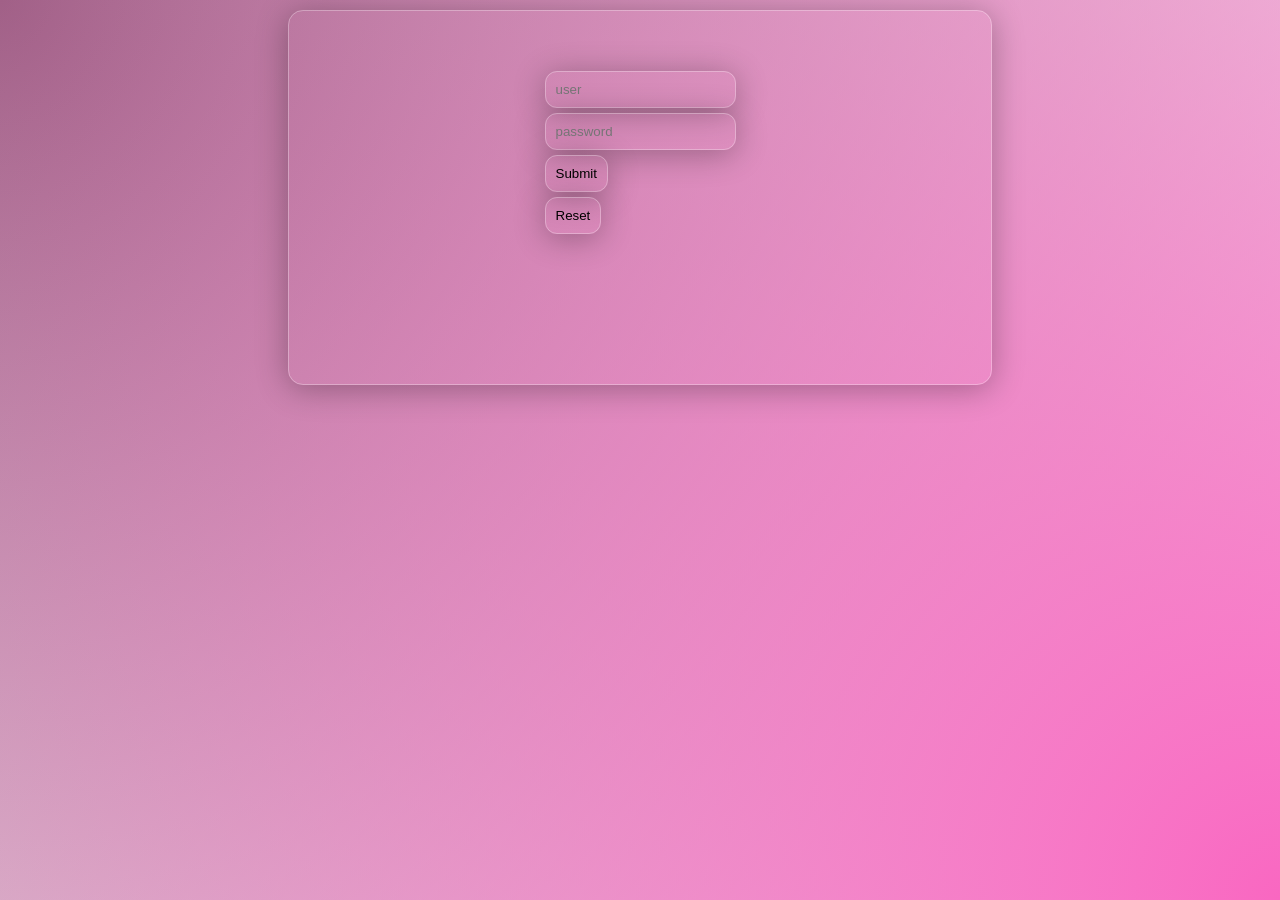
<file: index.html>
<!DOCTYPE html>
<html lang="en">
<head>
    <link rel="stylesheet" href="index.css">
    <meta charset="UTF-8">
    <meta name="viewport" content="width=device-width, initial-scale=1.0">
    <title>Document</title>
</head>
<body>
    <div class="box-1-loge-in">
        <div class="type-loge-in"></div>
        <form  method="get" action="E:\HTML\NEW 1.2\box-style.html" accept-charset="UTF-8" autocomplete="on">
            <input type="user" name="user" placeholder="user" class="user">
            <input type="password" name="password" placeholder="password" class="password">
            <input type="submit" name="submit" placeholder="OK" class="submit">
            <input type="reset" name="reset" placeholder="reset" class="reset">
        </form>
    
    </div>
</body>
</html>
</file>
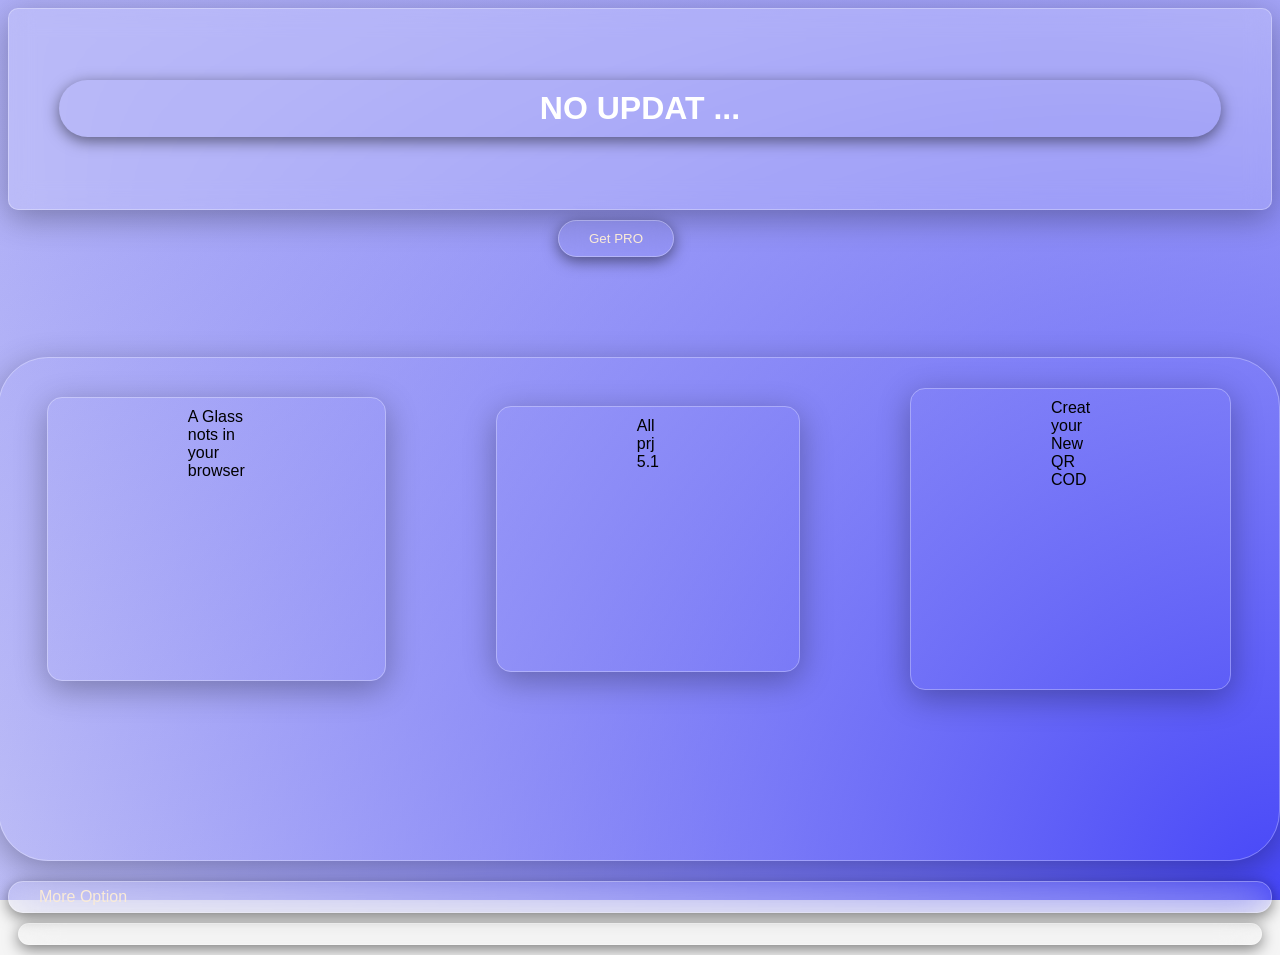
<file: box-style.html>
<!DOCTYPE html>
<html lang="en">
<head>
    <link rel="stylesheet" href="box-style.css">
    <meta charset="UTF-8">
    <meta name="viewport" content="width=device-width, initial-scale=1.0">
    <title>box</title>
</head>
<body>
    <div class="box1"><h1 class="text1">NO UPDAT ...</h1></div>
    <button class="but2" commandfor="popule" command="show-modal" id="sin">Get PRO</button>
    <dialog id="popule" class="dialog"><h1 class="text2signin1">Get Premium</h1>
        <div class="boxpro">
            <pre><h3 class="hart">Get 30$ Now</h3><button class="butget">Get</button></pre>
            <hr class="hr1">
            <pre><h3 class="hart">Get 0$ Free</h3><button class="getfree">Get Free</button></pre>
            <hr class="hr2">
            <pre><h3 class="hart">Get PRO</h3><button class="butget">Get</button></pre>
        </div>
        <button commandfor="popule" command="close" class="close1">
                close
        </button>
    </dialog>
    <div class="boxall">
    <div class="box3">A Glass nots in your browser</div>
    <div class="box4">All prj 5.1</div>
    <div class="box5">Creat your New QR COD</div>
    </div>
    <section class="text-more-option">More Option</section>
    <div class="box-section-more"></div>
</body>
</html>
</file>
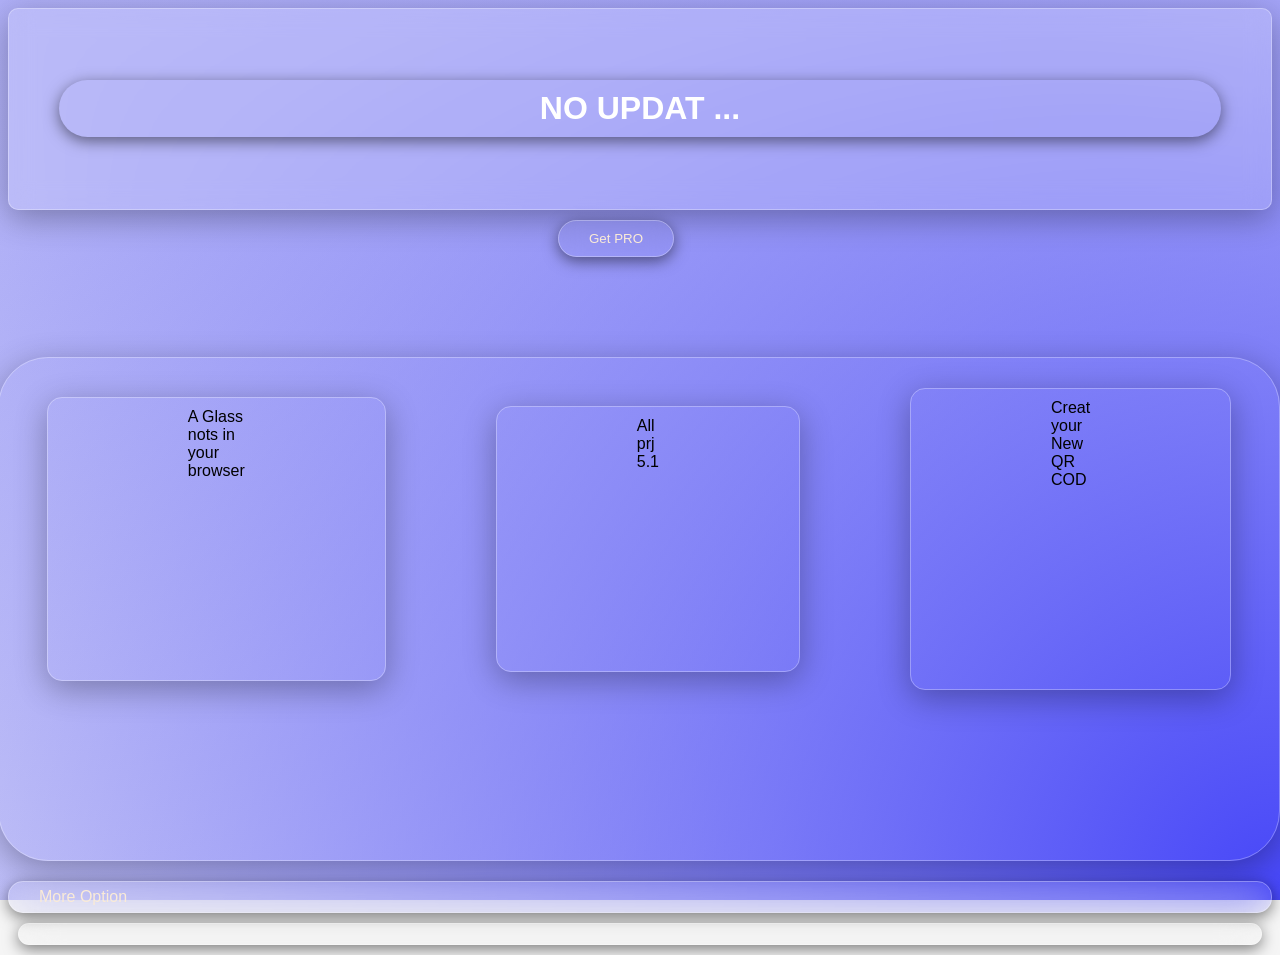
<file: index1.html>
<!DOCTYPE html>
<html lang="en">
<head>
    <link rel="stylesheet" href="index1.css">
    <meta charset="UTF-8">
    <meta name="viewport" content="width=device-width, initial-scale=1.0">
    <title>box</title>
</head>
<body>
    <div class="box1"><h1 class="text1">NO UPDAT ...</h1></div>
    <button class="but2" commandfor="popule" command="show-modal" id="sin">Get PRO</button>
    <dialog id="popule" class="dialog"><h1 class="text2signin1">Get Premium</h1>
        <div class="boxpro">
            <pre><h3 class="hart">Get 30$ Now</h3><button class="butget">Get</button></pre>
            <hr class="hr1">
            <pre><h3 class="hart">Get 0$ Free</h3><button class="getfree">Get Free</button></pre>
            <hr class="hr2">
            <pre><h3 class="hart">Get PRO</h3><button class="butget">Get</button></pre>
        </div>
        <button commandfor="popule" command="close" class="close1">
                close
        </button>
    </dialog>
    <div class="boxall">
    <div class="box3">A Glass nots in your browser</div>
    <div class="box4">All prj 5.1</div>
    <div class="box5">Creat your New QR COD</div>
    </div>
    <section class="text-more-option">More Option</section>
    <div class="box-section-more"></div>
</body>
</html>
</file>
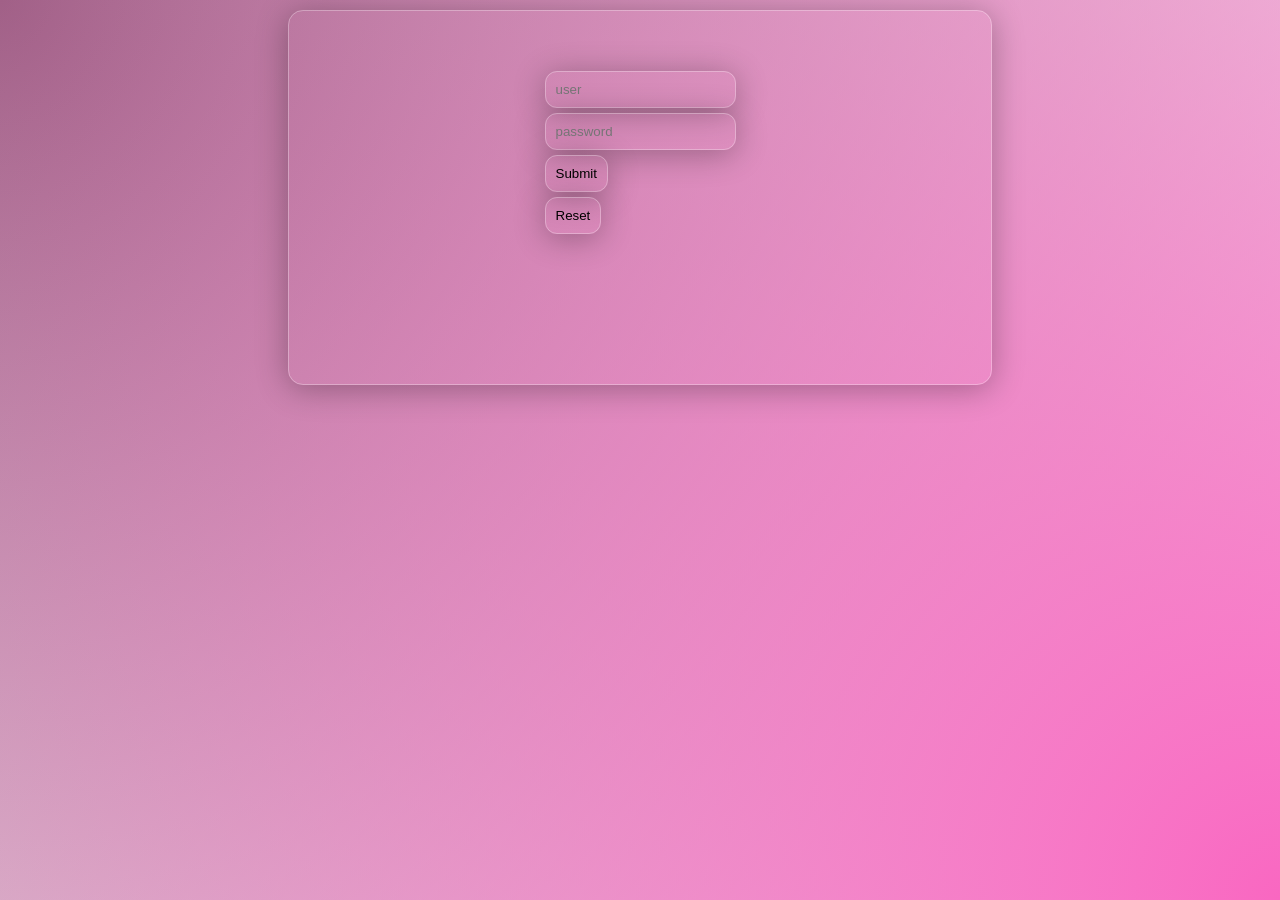
<file: logein.html>
<!DOCTYPE html>
<html lang="en">
<head>
    <link rel="stylesheet" href="logein.css">
    <meta charset="UTF-8">
    <meta name="viewport" content="width=device-width, initial-scale=1.0">
    <title>Document</title>
</head>
<body>
    <div class="box-1-loge-in">
        <div class="type-loge-in"></div>
        <form  method="get" action="e:\HTML\NEW 1.2\box-style.html" accept-charset="UTF-8" autocomplete="on">
            <input type="user" name="user" placeholder="user" class="user">
            <input type="password" name="password" placeholder="password" class="password">
            <input type="submit" name="submit" placeholder="OK" class="submit">
            <input type="reset" name="reset" placeholder="reset" class="reset">
        </form>
    
    </div>
</body>
</html>
</file>
<file: index.css>
body{
    background: radial-gradient(circle at 100% 100%, rgb(249, 103, 193) 0%, transparent 100%), 
    radial-gradient(circle at 0% 0%, rgb(161, 96, 135) 0%, transparent 100%) whitesmoke;
    background-attachment: fixed;
    font-family: 'Franklin Gothic Medium', 'Arial Narrow', Arial, sans-serif;
    font-size: 100%;
}

.box-1-loge-in{
    background-color: bisque;
    padding: 10px 10px 150px 10px;
    margin: 10px 280px 10px 280px;
    backdrop-filter: blur(100%);
    background: transparent;
    -webkit-backdrop-filter: blur(120px);
    border: 1px solid rgba(255, 255, 255, 0.3);
    cursor: pointer;
    justify-content: center;
    display: flex;
    border-radius: 15px;
    box-shadow: 0 4px 32px rgba(0, 0, 0, 0.3);
}
.user{
    background: transparent;
    backdrop-filter: blur(10%);
    -webkit-backdrop-filter: blur(12px);
    border-radius: 12px;
    border: 1px solid rgba(255, 255, 255, 0.3);
    box-shadow: 0 4px 32px rgba(0, 0, 0, 0.3);
    justify-content: center;
    display: flex;
    margin-top: 50px;
    padding: 10px 10px;
    outline: none;
}

.password{
    background: transparent;
    backdrop-filter: blur(10%);
    -webkit-backdrop-filter: blur(12px);
    border-radius: 12px;
    border: 1px solid rgba(255, 255, 255, 0.3);
    box-shadow: 0 4px 32px rgba(0, 0, 0, 0.3);
    justify-content: center;
    display: flex;
    margin-top: 5px;
    padding: 10px 10px;
    outline: none;
}

.submit{
    background: transparent;
    backdrop-filter: blur(10%);
    -webkit-backdrop-filter: blur(12px);
    border-radius: 12px;
    border: 1px solid rgba(255, 255, 255, 0.3);
    box-shadow: 0 4px 32px rgba(0, 0, 0, 0.3);
    justify-content: center;
    display: flex;
    margin-top: 5px;
    padding: 10px 10px;
}

.reset{
    background: transparent;
    backdrop-filter: blur(10%);
    -webkit-backdrop-filter: blur(12px);
    border-radius: 12px;
    border: 1px solid rgba(255, 255, 255, 0.3);
    box-shadow: 0 4px 32px rgba(0, 0, 0, 0.3);
    justify-content: center;
    display: flex;
    margin-top: 5px;
    padding: 10px 10px;
}
</file>
<file: box-style.css>
body {
    background: radial-gradient(circle at 100% 100%, rgb(70, 70, 248) 0%, transparent 100%), 
    radial-gradient(circle at 0% 0%, rgb(175, 175, 247) 0%, transparent 100%) whitesmoke;
    background-attachment: fixed;
    font-family: 'Franklin Gothic Medium', 'Arial Narrow', Arial, sans-serif;
}

.box1 {
    padding: 50px;
    border-radius: 10px;
    background: rgba(255, 255, 255, 0.15);
    backdrop-filter: blur(12px);
    -webkit-backdrop-filter: blur(12px);
    border: 1px solid rgba(255, 255, 255, 0.3);
    box-shadow: 0 8px 32px rgba(0, 0, 0, 0.3);
    color: #fff;
}

.text1 {
    color: #fff;
    box-shadow: 0 4px 15px rgba(0, 0, 0, 0.5);
    justify-content: center;
    display: flex;
    padding: 10px;
    border-radius: 30px;
}

.but2 {
    border-radius: 20px;
    background: transparent;
    padding: 10px 30px;
    box-shadow: 0 4px 15px rgba(0, 0, 0, 0.5);
    cursor: pointer;
    backdrop-filter: blur(12px);
    -webkit-backdrop-filter: blur(12px);
    border: 1px solid rgba(255, 255, 255, 0.3);
    margin: 10px 0px 0px 550px;
    color: antiquewhite;
    font-family: 'Franklin Gothic Medium', 'Arial Narrow', Arial, sans-serif;
}

.close1 {
    border-radius: 10px;
    padding: 5px 20px;
    box-shadow: 0 4px 15px rgba(0, 0, 0, 0.5);
    background: transparent;
    margin: 0 0 0 90px;
    backdrop-filter: blur(10px);
    -webkit-backdrop-filter: blur(15px);
    border: 1px solid rgba(255, 255, 255, 0.3);
    cursor: pointer;
    color: antiquewhite;
    font-family: 'Franklin Gothic Medium', 'Arial Narrow', Arial, sans-serif;
}

.dialog {
    border: none;
    position: fixed;
    padding: 40px 150px;
    border-radius: 30px;
    /* ملاحظة: التدرج اللوني الذي كتبته كان مُلغى بالـ rgba بعده — هذا يحافظ على شكله الحالي */
    background: rgba(255, 255, 255, 0.15);
    backdrop-filter: blur(12px);
    -webkit-backdrop-filter: blur(12px);
    border: 1px solid rgba(255, 255, 255, 0.3);
    box-shadow: 0 8px 32px rgba(0, 0, 0, 0.3);
    color: #fff;
    font-family: 'Franklin Gothic Medium', 'Arial Narrow', Arial, sans-serif;
}

.boxpro {
    padding: 20px 40px;
    margin: 10px;
    border-radius: 20px;
    background: transparent;
    box-shadow: 0 4px 15px rgba(0, 0, 0, 0.5);
    color: antiquewhite;
    font-family: 'Franklin Gothic Medium', 'Arial Narrow', Arial, sans-serif;
}

.text2signin1 {
    text-shadow:
        0 0 4px  rgba(255,255,255,0.9),
        0 0 10px rgba(255,255,255,0.7),
        0 0 20px rgba(255,255,255,0.5),
        0 0 40px rgba(255,255,255,0.3);
    margin: 10px;
    justify-content: center;
    display: flex;
    padding: 2px 20px;
    border-radius: 15px;
    backdrop-filter: blur(10px);
    -webkit-backdrop-filter: blur(10px);
    border: 1px solid rgba(255, 255, 255, 0.3);
    box-shadow: 0 8px 32px rgba(0, 0, 0, 0.3);
    color: antiquewhite;
    font-family: 'Franklin Gothic Medium', 'Arial Narrow', Arial, sans-serif;
}

.hart {
    justify-content: center;
    display: flex;
}

.butget {
    border-radius: 15px;
    padding: 2px 12px;
    box-shadow: 0 4px 15px rgba(0, 0, 0, 0.5);
    backdrop-filter: blur(20px);
    -webkit-backdrop-filter: blur(20px);
    border: 1px solid rgba(255, 255, 255, 0.3);
    background: transparent;
    cursor: pointer;
    color: antiquewhite;
    font-family: 'Franklin Gothic Medium', 'Arial Narrow', Arial, sans-serif;
    margin: 0px 0px 0px 50px;
}

.getfree {
    border-radius: 15px;
    padding: 2px 12px;
    box-shadow: 0 4px 15px rgba(0, 0, 0, 0.5);
    backdrop-filter: blur(20px);
    -webkit-backdrop-filter: blur(20px);
    border: 1px solid rgba(255, 255, 255, 0.3);
    background: transparent;
    cursor: pointer;
    color: antiquewhite;
    font-family: 'Franklin Gothic Medium', 'Arial Narrow', Arial, sans-serif;
    margin: 0px 0px 0px 35px;
}
.hr{
    border: none;
    max-width: 10px;
}
.box3{
    padding: 10px 140px 200px 140px;
    margin: 30px 10px 10px 10px;
    backdrop-filter: blur(10%);
    -webkit-backdrop-filter: blur(20px);
    border: 1px solid rgba(255, 255, 255, 0.3);
    box-shadow: 0 8px 32px rgba(0, 0, 0, 0.3);
    cursor: pointer;
    border-radius: 15px;
}
.box4{
    padding: 10px 140px 200px 140px;
    margin: 30px 100px 10px 100px;
    backdrop-filter: blur(10%);
    -webkit-backdrop-filter: blur(20px);
    border: 1px solid rgba(255, 255, 255, 0.3);
    box-shadow: 0 8px 32px rgba(0, 0, 0, 0.3);
    cursor: pointer;
    border-radius: 15px;
}
.box5{
    padding: 10px 140px 200px 140px;
    margin: 30px 10px 10px 10px;
    backdrop-filter: blur(10%);
    -webkit-backdrop-filter: blur(20px);
    border: 1px solid rgba(255, 255, 255, 0.3);
    box-shadow: 0 8px 32px rgba(0, 0, 0, 0.3);
    cursor: pointer;
    border-radius: 15px;
}
.boxall{
    padding: 0px 200px 160px 200px;
    margin: 100px -8px 0px -10px;
    justify-content: center;
    display: flex;
    align-items: center;
    border-radius: 50px 50px 50px 50px;
    backdrop-filter: blur(10%);
    -webkit-backdrop-filter: blur(20px);
    border: 1px solid rgba(255, 255, 255, 0.3);
    box-shadow: 0 8px 32px rgba(0, 0, 0, 0.3);
}
.text-more-option{
    color: aliceblue;
    border-radius: 15px;
    padding: 2px 12px;
    box-shadow: 0 4px 15px rgba(0, 0, 0, 0.5);
    backdrop-filter: blur(20px);
    -webkit-backdrop-filter: blur(20px);
    border: 1px solid rgba(255, 255, 255, 0.3);
    background: transparent;
    cursor: pointer;
    color: antiquewhite;
    font-family: 'Franklin Gothic Medium', 'Arial Narrow', Arial, sans-serif;
    margin: 20px 0px 0px 0px;
    padding: 6px 6px 6px 30px;
}
.box-section-more{
    border-radius: 15px;
    padding: 2px 12px;
    box-shadow: 0 4px 15px rgba(0, 0, 0, 0.5);
    backdrop-filter: blur(20px);
    -webkit-backdrop-filter: blur(20px);
    border: 1px solid rgba(255, 255, 255, 0.3);
    background: transparent;
    cursor: pointer;
    color: antiquewhite;
    font-family: 'Franklin Gothic Medium', 'Arial Narrow', Arial, sans-serif;
    padding: 10px 100px;
    margin: 10px 10px;
}
</file>
<file: index1.css>
body {
    background: radial-gradient(circle at 100% 100%, rgb(70, 70, 248) 0%, transparent 100%), 
    radial-gradient(circle at 0% 0%, rgb(175, 175, 247) 0%, transparent 100%) whitesmoke;
    background-attachment: fixed;
    font-family: 'Franklin Gothic Medium', 'Arial Narrow', Arial, sans-serif;
}

.box1 {
    padding: 50px;
    border-radius: 10px;
    background: rgba(255, 255, 255, 0.15);
    backdrop-filter: blur(12px);
    -webkit-backdrop-filter: blur(12px);
    border: 1px solid rgba(255, 255, 255, 0.3);
    box-shadow: 0 8px 32px rgba(0, 0, 0, 0.3);
    color: #fff;
}

.text1 {
    color: #fff;
    box-shadow: 0 4px 15px rgba(0, 0, 0, 0.5);
    justify-content: center;
    display: flex;
    padding: 10px;
    border-radius: 30px;
}

.but2 {
    border-radius: 20px;
    background: transparent;
    padding: 10px 30px;
    box-shadow: 0 4px 15px rgba(0, 0, 0, 0.5);
    cursor: pointer;
    backdrop-filter: blur(12px);
    -webkit-backdrop-filter: blur(12px);
    border: 1px solid rgba(255, 255, 255, 0.3);
    margin: 10px 0px 0px 550px;
    color: antiquewhite;
    font-family: 'Franklin Gothic Medium', 'Arial Narrow', Arial, sans-serif;
}

.close1 {
    border-radius: 10px;
    padding: 5px 20px;
    box-shadow: 0 4px 15px rgba(0, 0, 0, 0.5);
    background: transparent;
    margin: 0 0 0 90px;
    backdrop-filter: blur(10px);
    -webkit-backdrop-filter: blur(15px);
    border: 1px solid rgba(255, 255, 255, 0.3);
    cursor: pointer;
    color: antiquewhite;
    font-family: 'Franklin Gothic Medium', 'Arial Narrow', Arial, sans-serif;
}

.dialog {
    border: none;
    position: fixed;
    padding: 40px 150px;
    border-radius: 30px;
    /* ملاحظة: التدرج اللوني الذي كتبته كان مُلغى بالـ rgba بعده — هذا يحافظ على شكله الحالي */
    background: rgba(255, 255, 255, 0.15);
    backdrop-filter: blur(12px);
    -webkit-backdrop-filter: blur(12px);
    border: 1px solid rgba(255, 255, 255, 0.3);
    box-shadow: 0 8px 32px rgba(0, 0, 0, 0.3);
    color: #fff;
    font-family: 'Franklin Gothic Medium', 'Arial Narrow', Arial, sans-serif;
}

.boxpro {
    padding: 20px 40px;
    margin: 10px;
    border-radius: 20px;
    background: transparent;
    box-shadow: 0 4px 15px rgba(0, 0, 0, 0.5);
    color: antiquewhite;
    font-family: 'Franklin Gothic Medium', 'Arial Narrow', Arial, sans-serif;
}

.text2signin1 {
    text-shadow:
        0 0 4px  rgba(255,255,255,0.9),
        0 0 10px rgba(255,255,255,0.7),
        0 0 20px rgba(255,255,255,0.5),
        0 0 40px rgba(255,255,255,0.3);
    margin: 10px;
    justify-content: center;
    display: flex;
    padding: 2px 20px;
    border-radius: 15px;
    backdrop-filter: blur(10px);
    -webkit-backdrop-filter: blur(10px);
    border: 1px solid rgba(255, 255, 255, 0.3);
    box-shadow: 0 8px 32px rgba(0, 0, 0, 0.3);
    color: antiquewhite;
    font-family: 'Franklin Gothic Medium', 'Arial Narrow', Arial, sans-serif;
}

.hart {
    justify-content: center;
    display: flex;
}

.butget {
    border-radius: 15px;
    padding: 2px 12px;
    box-shadow: 0 4px 15px rgba(0, 0, 0, 0.5);
    backdrop-filter: blur(20px);
    -webkit-backdrop-filter: blur(20px);
    border: 1px solid rgba(255, 255, 255, 0.3);
    background: transparent;
    cursor: pointer;
    color: antiquewhite;
    font-family: 'Franklin Gothic Medium', 'Arial Narrow', Arial, sans-serif;
    margin: 0px 0px 0px 50px;
}

.getfree {
    border-radius: 15px;
    padding: 2px 12px;
    box-shadow: 0 4px 15px rgba(0, 0, 0, 0.5);
    backdrop-filter: blur(20px);
    -webkit-backdrop-filter: blur(20px);
    border: 1px solid rgba(255, 255, 255, 0.3);
    background: transparent;
    cursor: pointer;
    color: antiquewhite;
    font-family: 'Franklin Gothic Medium', 'Arial Narrow', Arial, sans-serif;
    margin: 0px 0px 0px 35px;
}
.hr{
    border: none;
    max-width: 10px;
}
.box3{
    padding: 10px 140px 200px 140px;
    margin: 30px 10px 10px 10px;
    backdrop-filter: blur(10%);
    -webkit-backdrop-filter: blur(20px);
    border: 1px solid rgba(255, 255, 255, 0.3);
    box-shadow: 0 8px 32px rgba(0, 0, 0, 0.3);
    cursor: pointer;
    border-radius: 15px;
}
.box4{
    padding: 10px 140px 200px 140px;
    margin: 30px 100px 10px 100px;
    backdrop-filter: blur(10%);
    -webkit-backdrop-filter: blur(20px);
    border: 1px solid rgba(255, 255, 255, 0.3);
    box-shadow: 0 8px 32px rgba(0, 0, 0, 0.3);
    cursor: pointer;
    border-radius: 15px;
}
.box5{
    padding: 10px 140px 200px 140px;
    margin: 30px 10px 10px 10px;
    backdrop-filter: blur(10%);
    -webkit-backdrop-filter: blur(20px);
    border: 1px solid rgba(255, 255, 255, 0.3);
    box-shadow: 0 8px 32px rgba(0, 0, 0, 0.3);
    cursor: pointer;
    border-radius: 15px;
}
.boxall{
    padding: 0px 200px 160px 200px;
    margin: 100px -8px 0px -10px;
    justify-content: center;
    display: flex;
    align-items: center;
    border-radius: 50px 50px 50px 50px;
    backdrop-filter: blur(10%);
    -webkit-backdrop-filter: blur(20px);
    border: 1px solid rgba(255, 255, 255, 0.3);
    box-shadow: 0 8px 32px rgba(0, 0, 0, 0.3);
}
.text-more-option{
    color: aliceblue;
    border-radius: 15px;
    padding: 2px 12px;
    box-shadow: 0 4px 15px rgba(0, 0, 0, 0.5);
    backdrop-filter: blur(20px);
    -webkit-backdrop-filter: blur(20px);
    border: 1px solid rgba(255, 255, 255, 0.3);
    background: transparent;
    cursor: pointer;
    color: antiquewhite;
    font-family: 'Franklin Gothic Medium', 'Arial Narrow', Arial, sans-serif;
    margin: 20px 0px 0px 0px;
    padding: 6px 6px 6px 30px;
}
.box-section-more{
    border-radius: 15px;
    padding: 2px 12px;
    box-shadow: 0 4px 15px rgba(0, 0, 0, 0.5);
    backdrop-filter: blur(20px);
    -webkit-backdrop-filter: blur(20px);
    border: 1px solid rgba(255, 255, 255, 0.3);
    background: transparent;
    cursor: pointer;
    color: antiquewhite;
    font-family: 'Franklin Gothic Medium', 'Arial Narrow', Arial, sans-serif;
    padding: 10px 100px;
    margin: 10px 10px;
}
</file>
<file: logein.css>
body{
    background: radial-gradient(circle at 100% 100%, rgb(249, 103, 193) 0%, transparent 100%), 
    radial-gradient(circle at 0% 0%, rgb(161, 96, 135) 0%, transparent 100%) whitesmoke;
    background-attachment: fixed;
    font-family: 'Franklin Gothic Medium', 'Arial Narrow', Arial, sans-serif;
    font-size: 100%;
}

.box-1-loge-in{
    background-color: bisque;
    padding: 10px 10px 150px 10px;
    margin: 10px 280px 10px 280px;
    backdrop-filter: blur(100%);
    background: transparent;
    -webkit-backdrop-filter: blur(120px);
    border: 1px solid rgba(255, 255, 255, 0.3);
    cursor: pointer;
    justify-content: center;
    display: flex;
    border-radius: 15px;
    box-shadow: 0 4px 32px rgba(0, 0, 0, 0.3);
}
.user{
    background: transparent;
    backdrop-filter: blur(10%);
    -webkit-backdrop-filter: blur(12px);
    border-radius: 12px;
    border: 1px solid rgba(255, 255, 255, 0.3);
    box-shadow: 0 4px 32px rgba(0, 0, 0, 0.3);
    justify-content: center;
    display: flex;
    margin-top: 50px;
    padding: 10px 10px;
    outline: none;
}

.password{
    background: transparent;
    backdrop-filter: blur(10%);
    -webkit-backdrop-filter: blur(12px);
    border-radius: 12px;
    border: 1px solid rgba(255, 255, 255, 0.3);
    box-shadow: 0 4px 32px rgba(0, 0, 0, 0.3);
    justify-content: center;
    display: flex;
    margin-top: 5px;
    padding: 10px 10px;
    outline: none;
}

.submit{
    background: transparent;
    backdrop-filter: blur(10%);
    -webkit-backdrop-filter: blur(12px);
    border-radius: 12px;
    border: 1px solid rgba(255, 255, 255, 0.3);
    box-shadow: 0 4px 32px rgba(0, 0, 0, 0.3);
    justify-content: center;
    display: flex;
    margin-top: 5px;
    padding: 10px 10px;
}

.reset{
    background: transparent;
    backdrop-filter: blur(10%);
    -webkit-backdrop-filter: blur(12px);
    border-radius: 12px;
    border: 1px solid rgba(255, 255, 255, 0.3);
    box-shadow: 0 4px 32px rgba(0, 0, 0, 0.3);
    justify-content: center;
    display: flex;
    margin-top: 5px;
    padding: 10px 10px;
}
</file>
